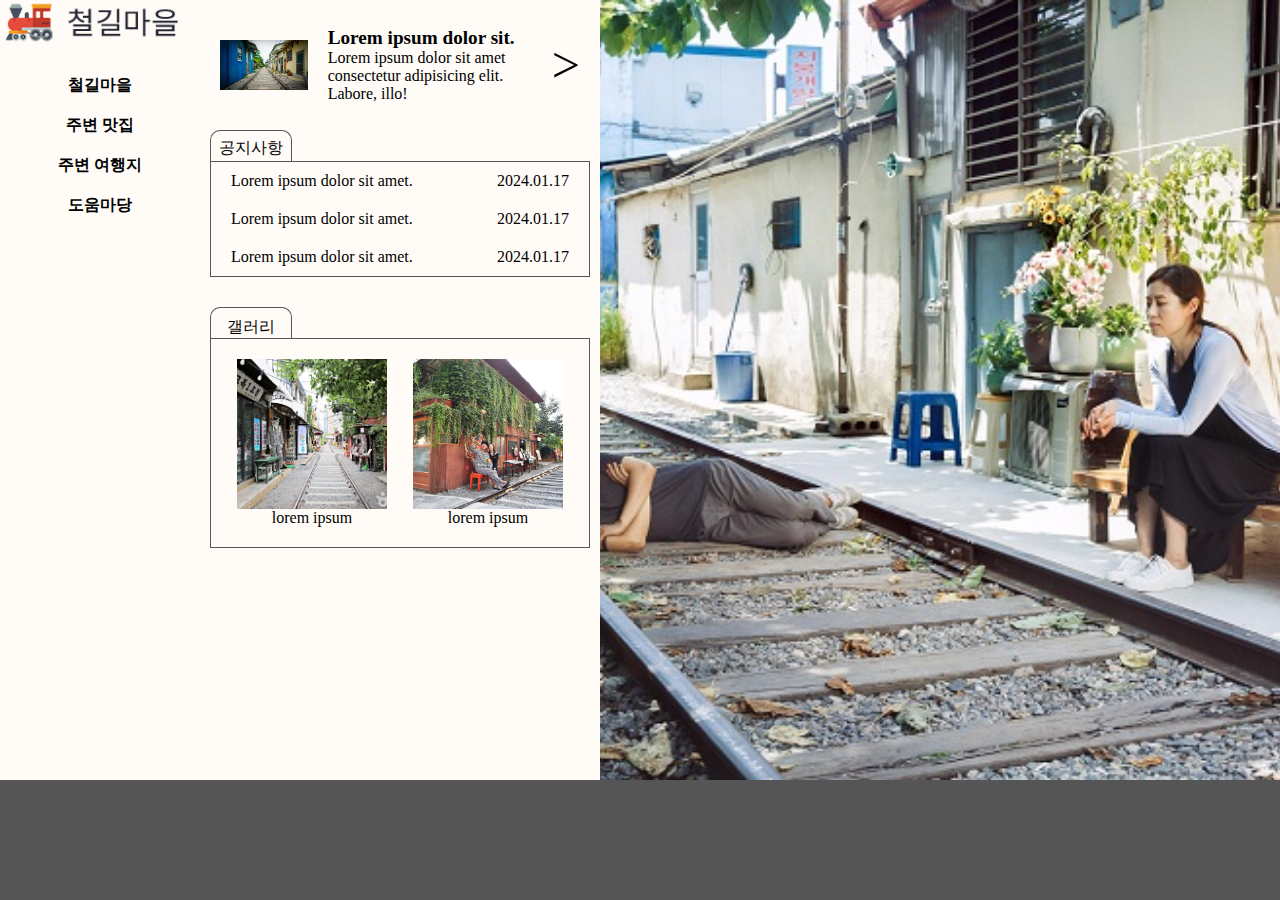
<file: E-4/index.html>
<!DOCTYPE html>
<html lang="ko">
  <head>
    <meta charset="UTF-8" />
    <meta name="viewport" content="width=device-width, initial-scale=1.0" />
    <link rel="stylesheet" href="./css/style.css" />
    <title>철길 마을</title>
  </head>
  <body>
    <div class="wrap">
      <div class="top">
        <header class="header">
          <div class="logo">
            <h1>
              <a href="#">
                <img src="./img/logo_train.png" alt="철길 마을" />
              </a>
            </h1>
          </div>
          <nav class="nav">
            <ul>
              <li>
                <a href="#">철길마을</a>
                <ul class="sub_menu">
                  <li><a href="#">마을소개</a></li>
                  <li><a href="#">마을의 유래</a></li>
                  <li><a href="#">볼거리</a></li>
                  <li><a href="#">찾아오시는 길</a></li>
                </ul>
              </li>
              <li>
                <a href="#">주변 맛집</a>
                <ul class="sub_menu">
                  <li><a href="#">빵집</a></li>
                  <li><a href="#">간장게장</a></li>
                  <li><a href="#">중국음식점</a></li>
                  <li><a href="#">횟집</a></li>
                </ul>
              </li>
              <li>
                <a href="#">주변 여행지</a>
                <ul class="sub_menu">
                  <li><a href="#">은파호수공원</a></li>
                  <li><a href="#">초원사진관</a></li>
                  <li><a href="#">월명공원</a></li>
                  <li><a href="#">진포해양공원</a></li>
                </ul>
              </li>
              <li>
                <a href="#">도움마당</a>
                <ul class="sub_menu">
                  <li><a href="#">교통정보</a></li>
                  <li><a href="#">주변 주차장</a></li>
                  <li><a href="#">자료실</a></li>
                  <li><a href="#">자료마당</a></li>
                </ul>
              </li>
            </ul>
          </nav>
        </header>
        <div class="container">
          <div class="top_banner">
            <a href="#"><img src="./img/banner_rail_town.png" alt="철길 마을" /></a>
            <div class="text_wrap">
              <a href="#"><p>Lorem ipsum dolor sit.</p></a>
              <a href="#"
                ><p>Lorem ipsum dolor sit amet consectetur adipisicing elit. Labore, illo!</p></a
              >
            </div>
            <div class="right_arrow"><a href="">></a></div>
          </div>
          <div class="notice_wrap">
            <div class="container_title"><p>공지사항</p></div>
            <div class="table_wrap">
              <div>
                <p>Lorem ipsum dolor sit amet.</p>
                <p>2024.01.17</p>
              </div>
              <div>
                <p>Lorem ipsum dolor sit amet.</p>
                <p>2024.01.17</p>
              </div>
              <div>
                <p>Lorem ipsum dolor sit amet.</p>
                <p>2024.01.17</p>
              </div>
            </div>
          </div>
          <div class="gallery_wrap">
            <div class="container_title">갤러리</div>
            <div class="gallery">
              <ul class="photo">
                <li>
                  <img src="./img/gallery_rail_town_1.JPG" alt="철길마을 풍경" />
                  <p>lorem ipsum</p>
                </li>
                <li>
                  <img src="./img/gallery_rail_town_2.JPG" alt="타임머신 셀카" />
                  <p>lorem ipsum</p>
                </li>
              </ul>
            </div>
          </div>
        </div>
        <div class="slide">
          <ul>
            <li>
              <a href="#"><!-- <img src="./img/slide_1.jpg" alt="철길마을1" /> --></a>
            </li>
            <li>
              <a href="#"><!-- <img src="./img/slide_2.jpg" alt="철길마을2" /> --></a>
            </li>
            <li>
              <a href="#"><!-- <img src="./img/slide_3.jpg" alt="철길마을3" /> --></a>
            </li>
          </ul>
        </div>
      </div>
      <footer class="footer"></footer>
    </div>

    <!-- script -->
    <script src="./js/jquery-1.12.3.js"></script>
    <script src="./js/main.js"></script>
  </body>
</html>
</file>
<file: E-4/css/style.css>
@charset "utf-8";

/* 전체 리셋 */
* {
  margin: 0;
  padding: 0;
}

li {
  list-style: none;
}

a {
  text-decoration: none;
  color: inherit;
}

html,
body {
  height: 100%;
}

/* div, p, ul, li, a, img, span {outline: 1px dotted red;} */

/* wrap */
.wrap {
  width: 100%;
  height: 100%;
  background: rgb(255, 251, 247);
}

/* top */
.top {
  display: flex;
  width: 100%;
  height: calc(100% - 120px);
}

/* header */
.header {
  flex: 0 0 200px;
}

/* logo */
.logo h1 {
}
.logo a {
  display: block;
}
.logo a img {
  display: block;
  width: 190px;
  height: 45px;
  object-fit: cover;
  margin: 0 auto;
}

/* menu */
.nav {
  margin-top: 20px;
}

.nav > ul {
  width: 150px;
  margin: 0 auto;
}

.nav > ul > li {
  position: relative;
}

.nav > ul > li > a {
  display: block;
  height: 40px;
  line-height: 40px;
  font-weight: bold;
  text-align: center;
}

.nav > ul > li:hover > a {
  background-color: #9b9b9b;
}

.nav > ul > li > .sub_menu {
  display: none;
  width: 150px;
  height: 40px;
  position: absolute;
  top: 0;
  left: 150px;
  z-index: 5;
}

.nav > ul > li > .sub_menu > li > a {
  display: block;
  height: 40px;
  line-height: 40px;
  font-weight: bold;
  background-color: #9b9b9b;
  text-align: center;
}
.nav > ul > li > .sub_menu > li > a:hover {
  background-color: #747474;
  color: #fff;
}

/* container */
.container {
  flex: 0 1 400px;
}

.top_banner {
  display: flex;
  align-items: center;
  max-width: 100%;
  height: 130px;
  padding: 0px 20px;
  background-color: rgb(255, 251, 247);
}
.top_banner img {
  display: block;
  flex: 0 0 50px;
  height: 50px;
}
.top_banner .text_wrap {
  padding: 0 0 0 20px;
}
.top_banner .text_wrap > a:first-child > p {
  font-weight: bold;
  font-size: 1.2em;
}
.top_banner .right_arrow {
  font-size: 50px;
}

/* 공지사항 */
.notice_wrap {
  padding-bottom: 30px;
  width: calc(100% - 20px);
  margin: 0 auto;
}
.notice_wrap > .container_title {
  display: flex;
  justify-content: center;
  align-items: end;
  width: 80px;
  height: 30px;
  border: 1px solid #555;
  border-bottom: none;
  border-radius: 10px 10px 0 0;
}
.notice_wrap > .container_title > p {
  padding-bottom: 2px;
}

.table_wrap,
.gallery {
  border: 1px solid #555;
}

.table_wrap > div {
  display: flex;
  justify-content: space-between;
  padding: 10px 20px;
}

/* 갤러리 */
.gallery_wrap {
  width: calc(100% - 20px);
  margin: 0 auto;
}
.gallery_wrap > .container_title {
  display: flex;
  justify-content: center;
  align-items: end;
  width: 80px;
  height: 30px;
  border: 1px solid #555;
  border-bottom: none;
  border-radius: 10px 10px 0 0;
}
.gallery_wrap > .container_title > p {
  padding-bottom: 2px;
}

.gallery img {
  display: block;
  width: 150px;
  height: 150px;
  object-fit: cover;
}
.photo {
  margin: 20px 0;
  display: flex;
  justify-content: space-evenly;
}
.photo p {
  text-align: center;
}

/* slide */
.slide {
  flex: 1 3 calc(100% - 600px);
  overflow: hidden;
  height: 100%;
}

.slide > ul {
  position: relative;
  display: flex;
  width: 300%;
  height: 100%;
}

.slide > ul > li {
  width: 100%;
  height: 100%;
  background-position: center;
  background-repeat: no-repeat;
  background-size: cover;
}

.slide > ul > li > a {
  display: block;
  width: 100%;
  height: 100%;
}

.slide > ul > li:nth-child(1) {
  background-image: url(../img/slide_1.jpg);
}

.slide > ul > li:nth-child(2) {
  background-image: url(../img/slide_2.jpg);
}

.slide > ul > li:nth-child(3) {
  background-image: url(../img/slide_3.jpg);
}

/* footer */
.footer {
  width: 100%;
  height: 120px;
  background: #555;
}
</file>
